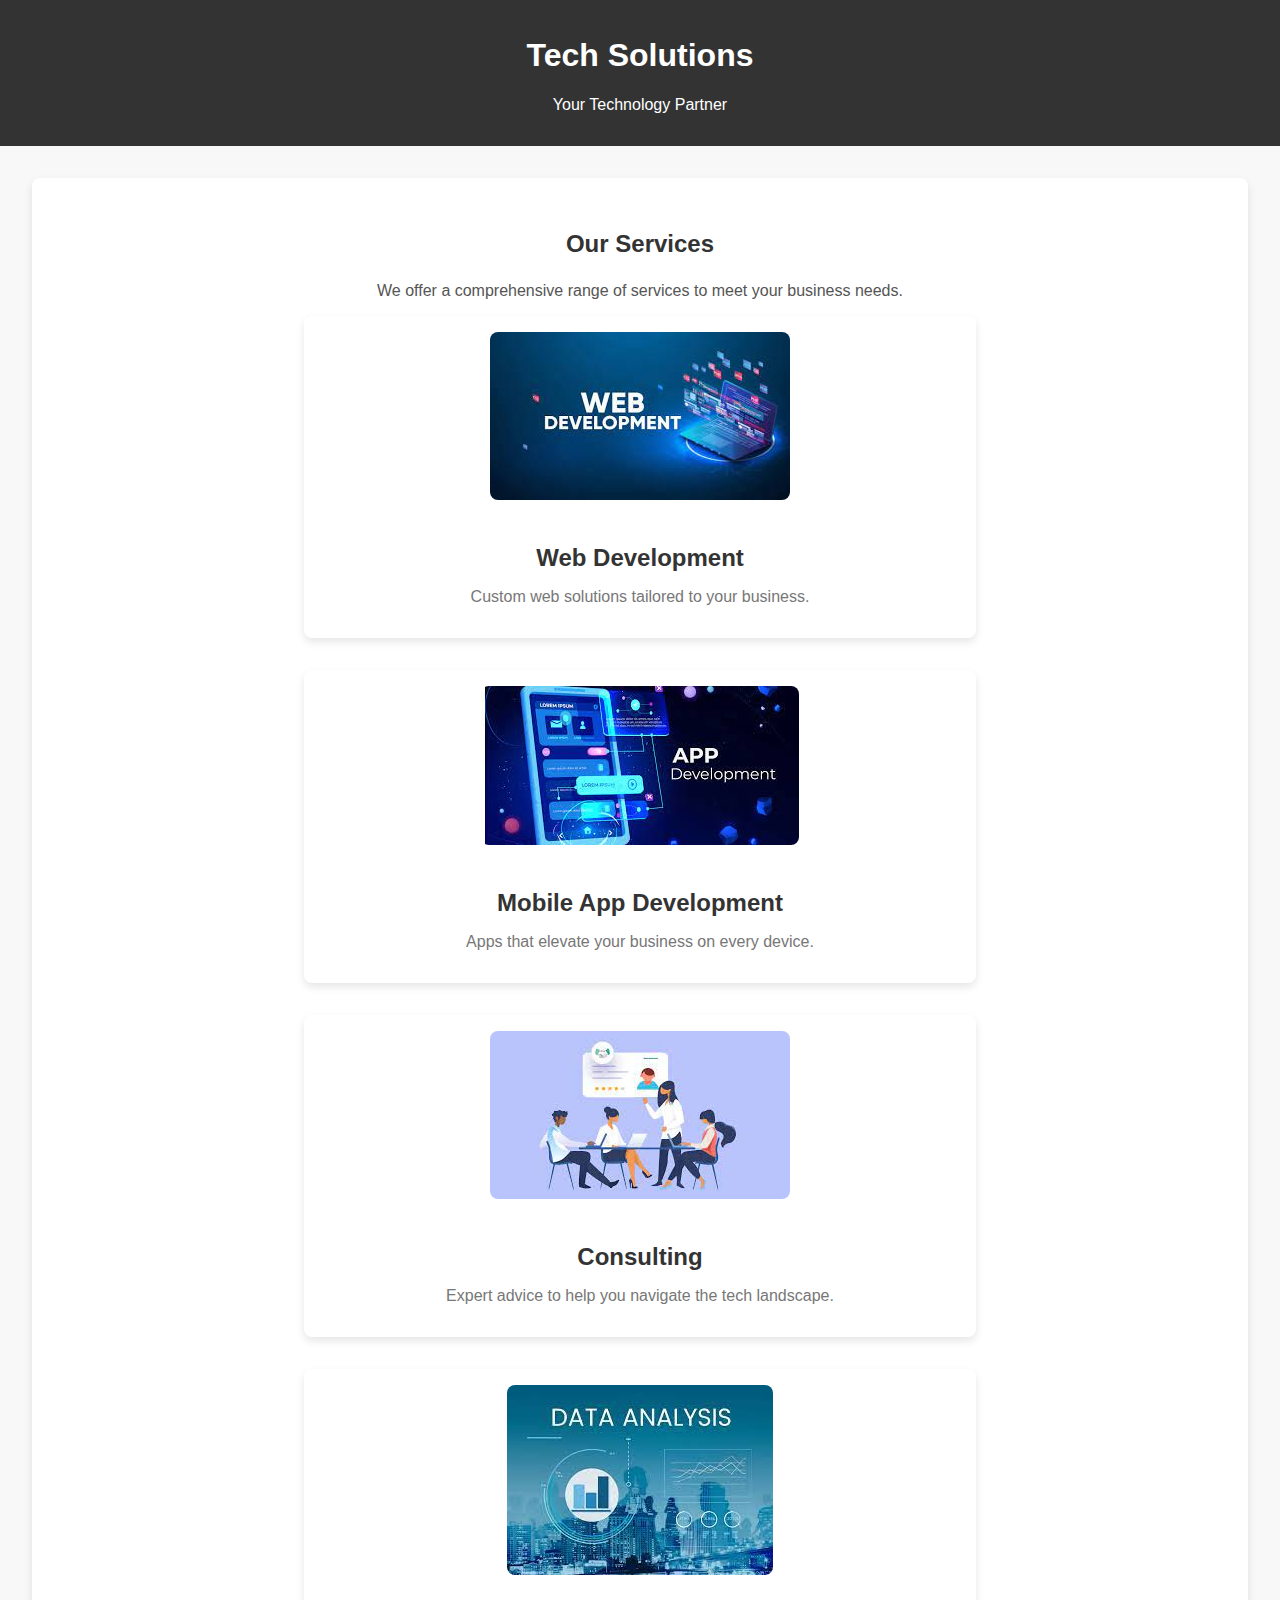
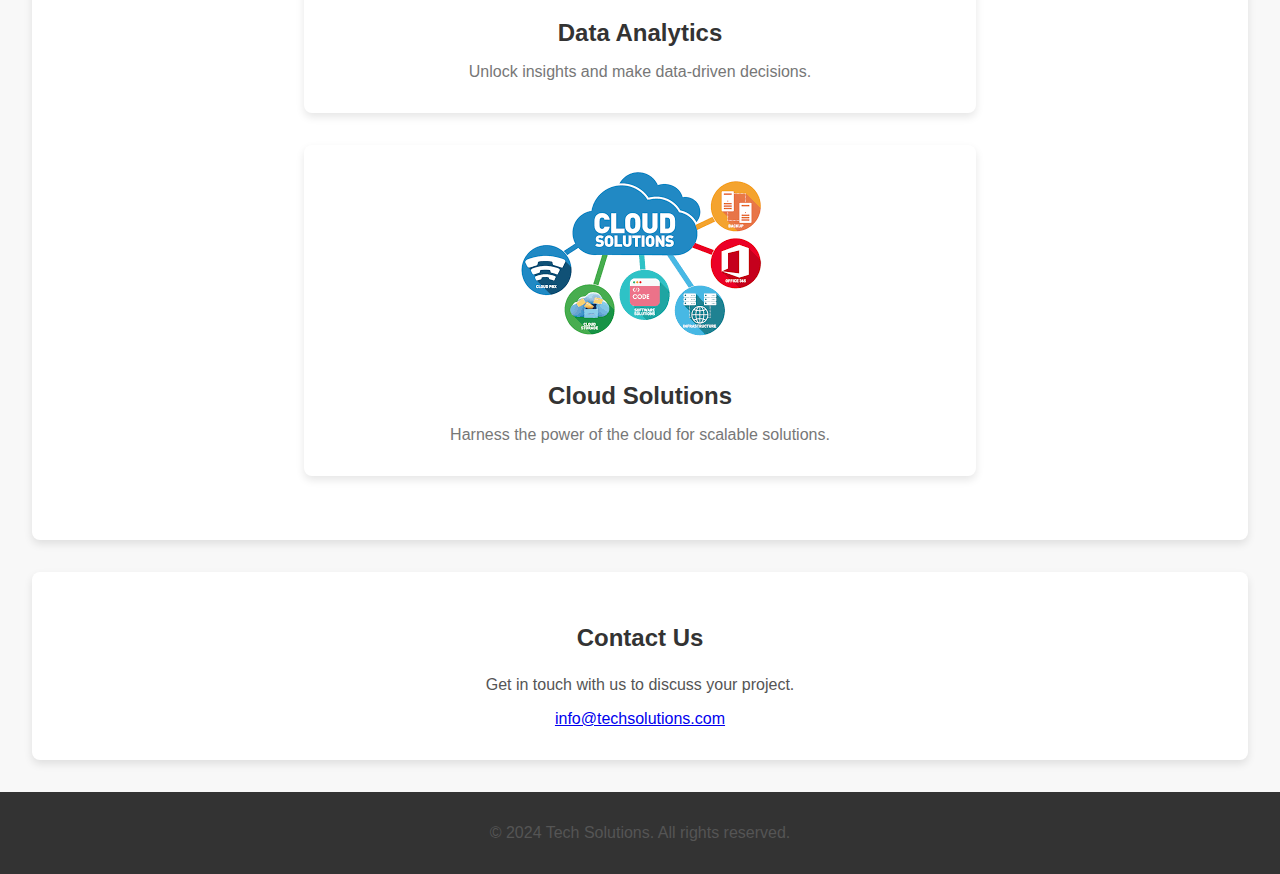
<file: Task 1/index.html>
<!DOCTYPE html>
<html lang="en">
<head>
  <meta charset="UTF-8">
  <meta name="viewport" content="width=device-width, initial-scale=1.0">
  <link rel="stylesheet" href="styles.css">
  <title>Tech Solutions - Your Technology Partner</title>
</head>
<body>
  <header>
    <h1>Tech Solutions</h1>
    <p class="white-txt">Your Technology Partner</p>
  </header>

  <section id="services">
    <h2>Our Services</h2>
    <p>We offer a comprehensive range of services to meet your business needs.</p>
    <div class="service">
      <img src="[data-uri]" alt="Service 1">
      <h3>Web Development</h3>
      <p>Custom web solutions tailored to your business.</p>
    </div>
    <div class="service">
      <img src="[data-uri]" alt="Service 2">
      <h3>Mobile App Development</h3>
      <p>Apps that elevate your business on every device.</p>
    </div>
    <div class="service">
      <img src="[data-uri]" alt="Service 3">
      <h3>Consulting</h3>
      <p>Expert advice to help you navigate the tech landscape.</p>
    </div>
    <div class="service">
      <img src="[data-uri]" alt="Service 4">
      <h3>Data Analytics</h3>
      <p>Unlock insights and make data-driven decisions.</p>
    </div>
    <div class="service">
      <img src="[data-uri]" alt="Service 5">
      <h3>Cloud Solutions</h3>
      <p>Harness the power of the cloud for scalable solutions.</p>
    </div>
  </section>

  <section id="contact">
    <h2>Contact Us</h2>
    <p>Get in touch with us to discuss your project.</p>
    <a href="mailto:info@techsolutions.com">info@techsolutions.com</a>
  </section>

  <footer>
    <p>&copy; 2024 Tech Solutions. All rights reserved.</p>
  </footer>
</body>
</html>
</file>
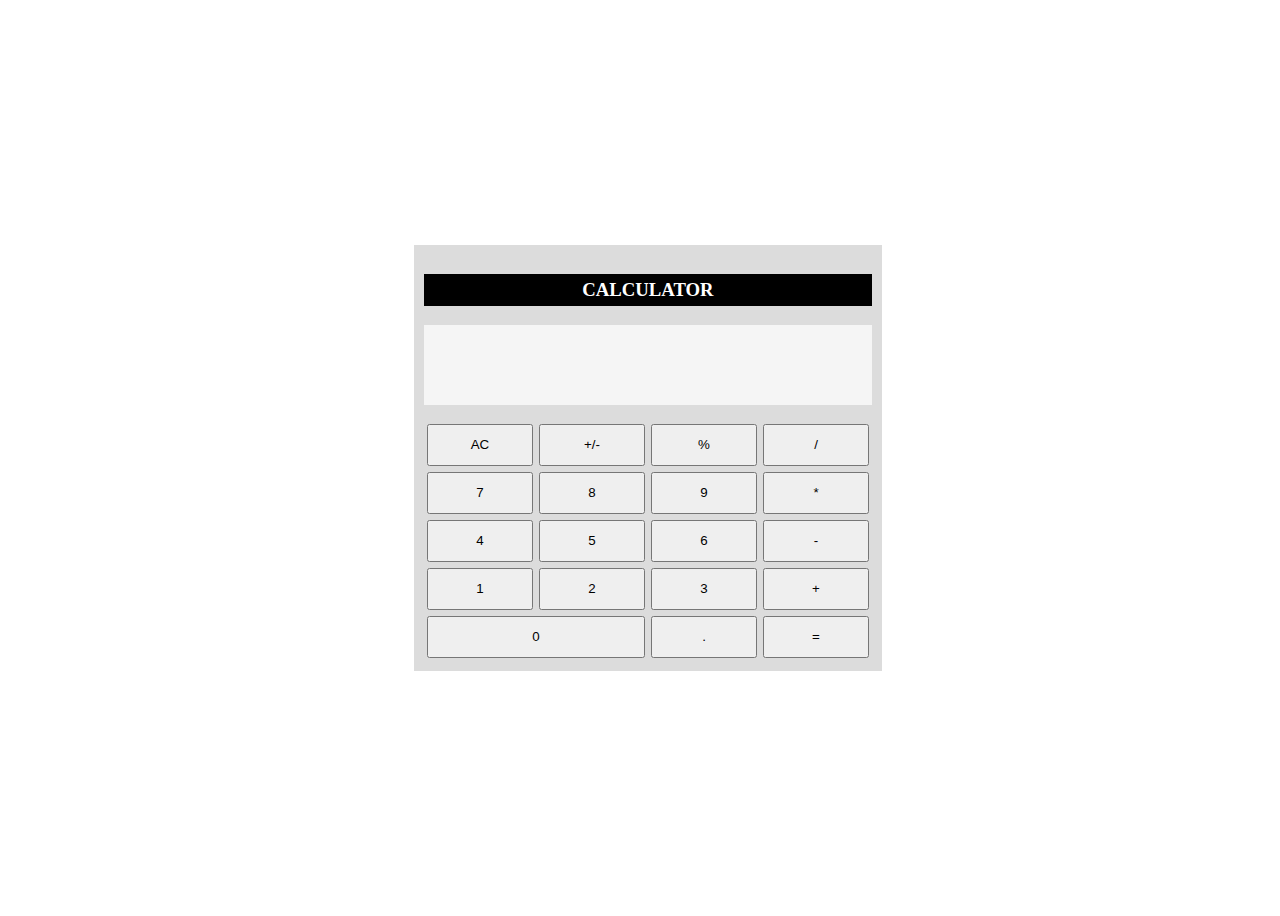
<file: Task 3/index.html>
<!DOCTYPE html>
<html lang="en">
<head>
    <meta charset="UTF-8">
    <meta name="viewport" content="width=device-width, initial-scale=1.0">
    <link rel="stylesheet" href="styles.css">
    <title>Calculator</title>
</head>
<body>
    <div id="container">
        <div id="calc-container">
            <div id="calc-header">
                <h3>CALCULATOR</h3>
            </div>
    
            <p id="result-area"><span id="result"></span></p>
    
            <div id="calc-btns">
                <button class="btn">AC</button>
                <button class="btn">+/-</button>
                <button class="btn">%</button>
                <button class="btn">/</button>
                <button class="btn">7</button>
                <button class="btn">8</button>
                <button class="btn">9</button>
                <button class="btn">*</button>
                <button class="btn">4</button>
                <button class="btn">5</button>
                <button class="btn">6</button>
                <button class="btn">-</button>
                <button class="btn">1</button>
                <button class="btn">2</button>
                <button class="btn">3</button>
                <button class="btn">+</button>
                <button id="span-2" class="btn">0</button>
                <button class="btn">.</button>
                <button class="btn">=</button>
            </div>
        </div>
    </div>

    <script src="index.js"></script>
</body>
</html>
</file>
<file: Task 1/styles.css>
body {
    font-family: 'Arial', sans-serif;
    margin: 0;
    padding: 0;
    background-color: #f8f8f8;
    color: #333;
  }

  header {
    background-color: #333;
    color: #fff;
    text-align: center;
    padding: 1em;
  }

  section {
    margin: 2em;
    padding: 2em;
    background-color: #fff;
    border-radius: 8px;
    box-shadow: 0 4px 8px rgba(0, 0, 0, 0.1);
    text-align: center;
  }

  h2 {
    color: #333;
    margin-bottom: 1em;
  }

  p {
    color: #555;
  }

  .services-container {
    display: flex;
    flex-wrap: wrap;
    justify-content: center;
    align-items: center; /* Center align items vertically */
  }

  .service {
    width: 40rem;
    padding: 1em;
    margin: auto;
    margin-bottom: 2rem;
    background-color: #fff;
    border-radius: 8px;
    box-shadow: 0 4px 8px rgba(0, 0, 0, 0.1);
  }

  .service img {
    max-width: 100%;
    height: auto;
    border-radius: 8px;
    margin-bottom: 1em;
  }

  .service h3 {
    font-size: 1.5em;
    margin-bottom: 0.5em;
    color: #333;
  }

  .service p {
    color: #777;
  }

  #team .team-member {
    text-align: center;
  }

  .white-txt{
    color: white;
  }

  footer {
    background-color: #333;
    color: #fff;
    text-align: center;
    padding: 1em;
  }
</file>
<file: Task 3/styles.css>
#container{
    width: 100vw;
    height: 100vh;
    display: flex;
    justify-content: center;
    align-items: center;
}

#calc-container{
    background-color: gainsboro;
    padding: 10px;
}

#calc-header{
    background-color: black;
    color: white;
}

#calc-header h3{
    text-align: center;
    padding: 5px;
}

#result-area{
    height: 5rem;
    background-color: #f5f5f5;
    position: relative;
}

#result{
    font-size: 2.5rem;
    position: absolute;
    bottom: 0;
    right: 0;
    margin-right: 10px;
}

#calc-btns{
    display: grid;
    grid-template-columns: repeat(4, 7rem);
    grid-template-rows: repeat(5, 3rem);
}

.btn{
    margin: 3px;
}

#span-2{
    grid-column: 1 / span 2;
}
</file>
